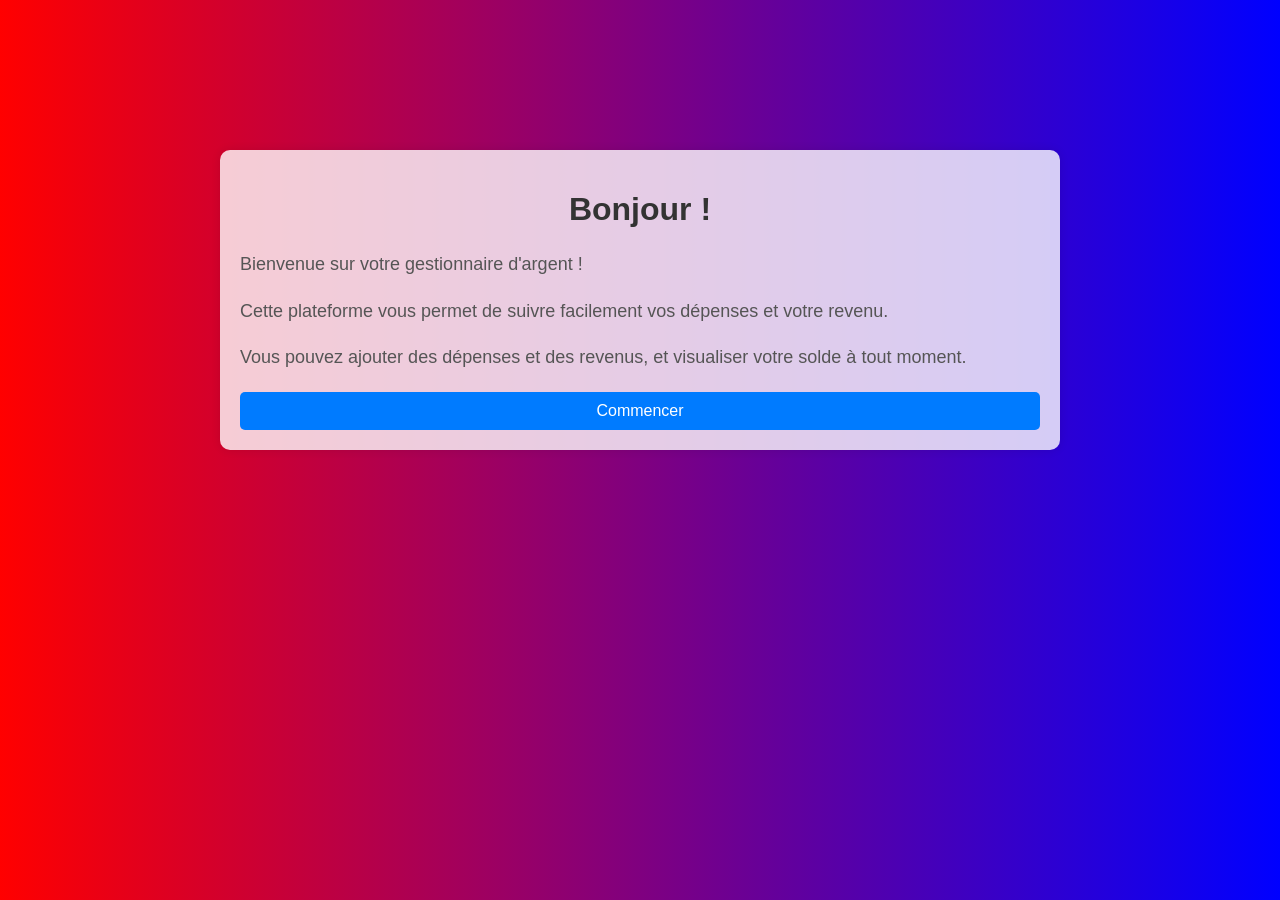
<file: index.html>
<!DOCTYPE html>
<html lang="en">
<head>
    <meta charset="UTF-8">
    <meta name="viewport" content="width=device-width, initial-scale=1.0">
    <title>Gestion du fric </title>
    <link rel="stylesheet" href="style.css">
    

</head>

<body>
    <div class="container">
    <div class="head">
        <h1>Bonjour !</h1>
        <p>Bienvenue sur votre gestionnaire d'argent !</p>
        <p>Cette plateforme vous permet de suivre facilement vos dépenses et votre revenu.</p>
        <p>Vous pouvez ajouter des dépenses et des revenus, et visualiser votre solde à tout moment.</p>
        <button id="start-btn" class="start">Commencer</button>
    </div>
        
    </div>

    <script src="script.js"></script>
    
</body>
</html>
</file>
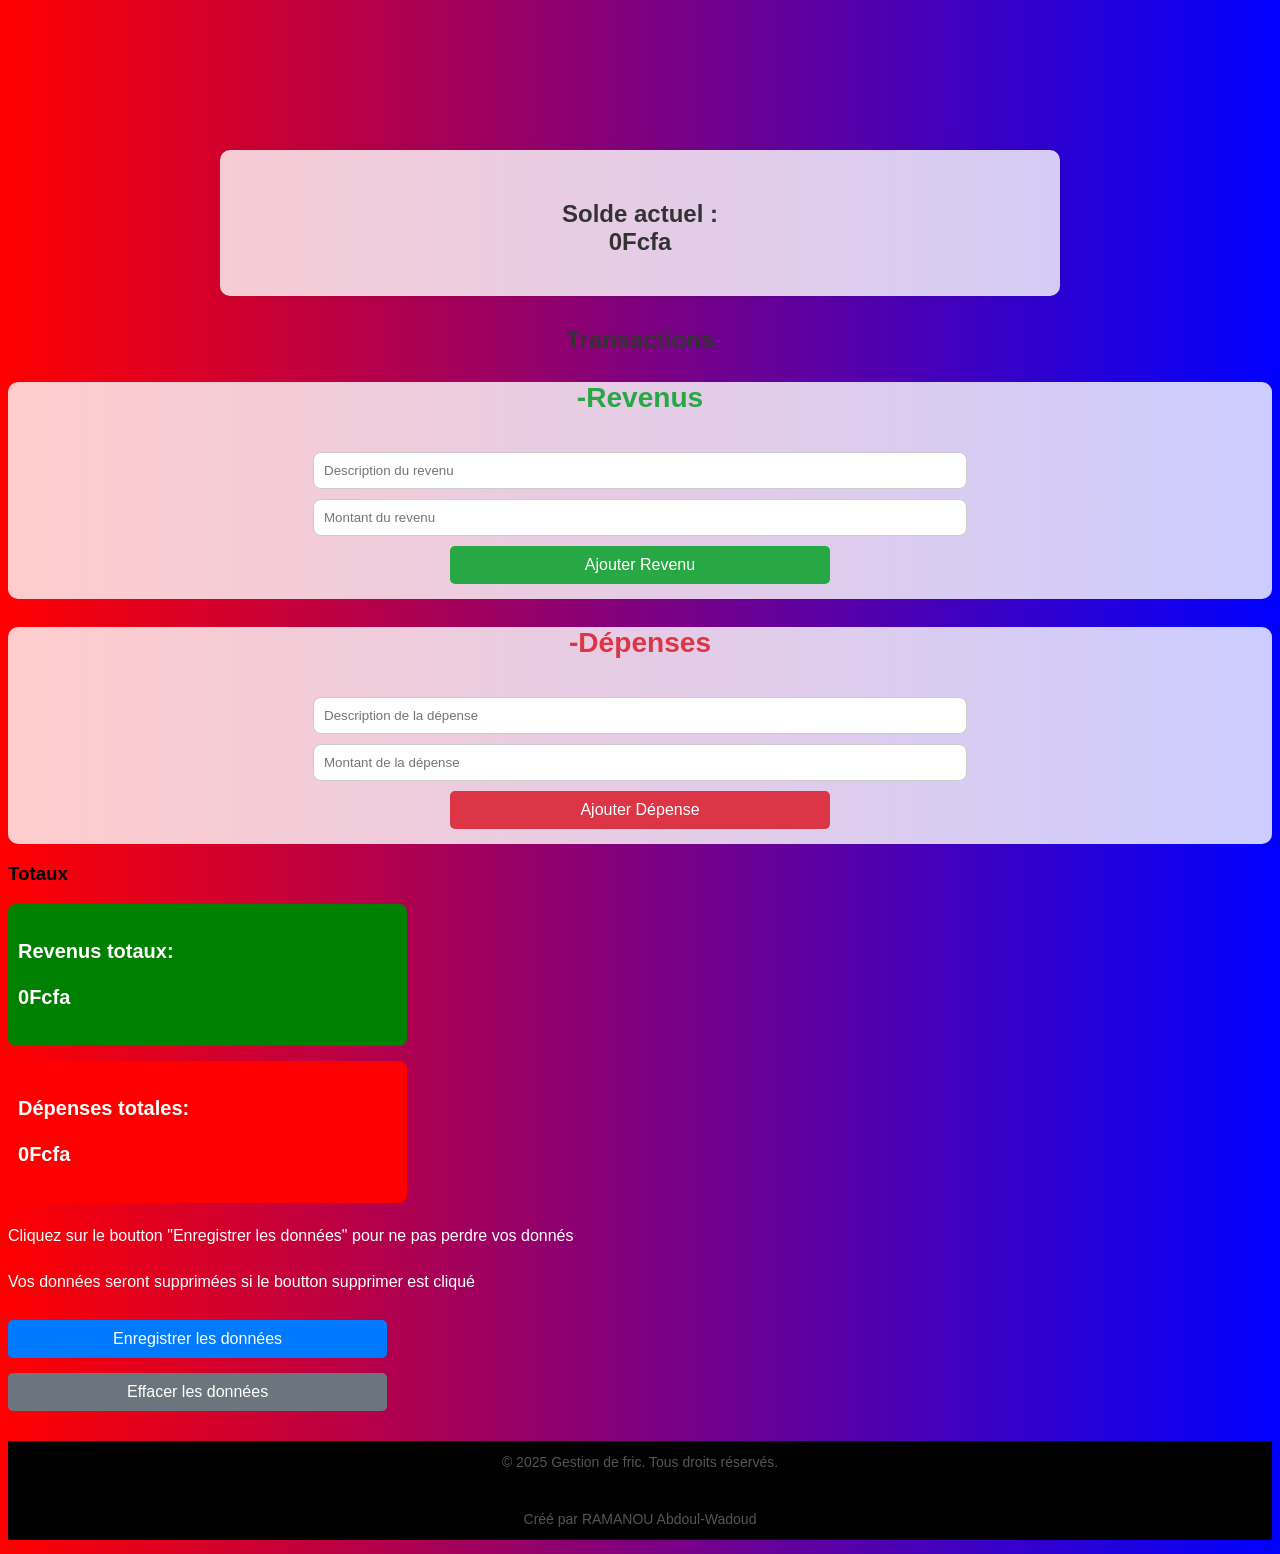
<file: contenu.html>
<!DOCTYPE html>
<html lang="en">
<head>
    <meta charset="UTF-8">
    <meta name="viewport" content="width=device-width, initial-scale=1.0">
    <title>Gestion de fric</title>
    <link rel="stylesheet" href="style.css">
    

</head>
<body>
    <div class="container">
        <div class="solde ">
            <h2>Solde actuel :
              <br>
             <span id="solde">0</span>Fcfa
            </h2>
        </div>
    </div>
   <h2>Transactions</h2>
   <div class="revenu">
     <h3>-Revenus</h3>
     <ul id="revenu-list">
        <!-- Les revenus seront ajoutés ici -->
     </ul>
     <div class="input-revenu">
        <input type="text" id="revenu-description" placeholder="Description du revenu">
        
     </div>
     <div class="montant-revenu">
        <input type="number" id="revenu-amount" placeholder="Montant du revenu">
     </div>
     <div class="revenu-btn">
        <button class="btn-revenu" id="add-revenu-btn">Ajouter Revenu</button>
     </div>
   </div>

    <div class="depense">
      <h3>-Dépenses</h3>
      <ul id="depense-list">
          <!-- Les dépenses seront ajoutées ici -->
      </ul>
      <div class="input-depense">
          <input type="text" id="depense-description" placeholder="Description de la dépense">
          
      </div>
      <div class="montant-depense">
          <input type="number" id="depense-amount" placeholder="Montant de la dépense">
      </div>
      <div class="depense-btn">
          <button class="btn-depense" id="add-depense-btn">Ajouter Dépense</button>
      </div>
    </div>
    <div class="Totaux">
        <h3>Totaux</h3>
        <div class="total-revenu">
            <h4>Revenus totaux: 
                <br>
                <br>
                <span id="total-revenu">0</span>Fcfa
            </h4>
        </div>
        <div class="total-depense">
            <h4>Dépenses totales: 
                <br>
                <br>
                <span id="total-depense">0</span>Fcfa
                
            </h4>
        </div>
    </div>
    <div class="instructions">
        <p>Cliquez sur le boutton "Enregistrer les données" pour ne pas perdre vos donnés </p>
        <p>Vos données seront supprimées si le boutton supprimer est cliqué</p>
    </div>

    <div class="save-btn">
        <button id="save-btn">Enregistrer les données</button>
    </div>

    <div class="delete-btn">
        <button id="clear-btn">Effacer les données</button>
    </div>
    
    
    <div class="footer">
        <p>© 2025 Gestion de fric. Tous droits réservés.</p>
        <p>Créé par RAMANOU Abdoul-Wadoud </p>
        
    </div>
     
    

   <script src="script.js"></script> 
</body>
</html>
</file>
<file: style.css>
body{
    background:linear-gradient(to right, #ff0000, #0000ff);
    font-family: Arial, sans-serif;
    
}
.container{
    max-width: 800px;
    margin: 0 auto;
    padding: 20px;
    background-color: rgba(255, 255, 255, 0.8);
    border-radius: 10px;
    box-shadow: 0 0 10px rgba(0, 0, 0, 0.1);
    margin-top: 150px;
}
h1{
    text-align: center;
    color: #333;
}
p{
    font-size: 18px;
    color: #555;
    line-height: 1.6;
}
.container button{
    display: block;
    width: 100%;
    padding: 10px;
    background-color: #007bff;
    color: white;
    border: none;
    border-radius: 5px;
    font-size: 16px;
    cursor: pointer;
    margin-top: 20px;
}
.container button:hover{
    background-color: #0056b3;
}
h2{
    color: #333;
    margin-top: 30px;
    text-align: center;
}
.revenu{
    font-size: 24px;
    color: #28a745;
    text-align: center;
    margin-top: 20px;
    background-color:rgba(255, 255, 255, 0.8);
    border-radius: 10px;
}
.depense{
    font-size: 24px;
    color: #dc3545;
    text-align: center;
    margin-top: 20px;
    background-color:rgba(255, 255, 255, 0.8);
    border-radius: 10px;
}
input{
    width: 50%;
    padding: 10px;
    margin-top: 10px;
    border: 1px solid #ccc;
    border-radius: 8px;
    
}
.revenu-btn button{
    width: 30%;
    padding: 10px;
    margin-top: 10px;
    background-color: #28a745;
    color: white;
    border: none;
    border-radius: 5px;
    font-size: 16px;
    cursor: pointer;
    margin-bottom: 15px;
}
.depense-btn button{
    width: 30%;
    padding: 10px;
    margin-top: 10px;
    background-color: #dc3545;
    color: white;
    border: none;
    border-radius: 5px;
    font-size: 16px;
    cursor: pointer;
    margin-bottom: 15px;
}
.revenu-btn button:hover{
    background-color: #218838;
}
.depense-btn button:hover{
    background-color: #c82333;
}

.total-revenu{
    font-size: 20px;
    background-color: green;
    color: white;
    width: 30%;
    border-radius: 8px;
    padding: 10px;
}
.total-depense{
    font-size: 20px;
    background-color: red;
    color: white;
    width: 30%;
    border-radius: 8px;
    padding: 10px;
    margin-top: 15px;
}
.footer{
    text-align: center;
    margin-top: 30px;
    background-color: black;
    color: white;
}
.footer p{
    padding: 10px;
    font-size: 14px;
}

.save-btn button{
    width: 30%;
    padding: 10px;
    margin-top: 10px;
    background-color: #007bff;
    color: white;
    border: none;
    border-radius: 5px;
    font-size: 16px;
    cursor: pointer;
}
.save-btn button:hover{
    background-color: #0056b3;
}

.delete-btn button{
    width: 30%;
    padding: 10px;
    margin-top: 10px;
    background-color: #6c757d;
    color: white;
    border: none;
    border-radius: 5px;
    font-size: 16px;
    cursor: pointer;
    margin-top: 15px;
}

.instructions p{
    font-size: 16px;
    color: white;
    line-height: 1.6;
    margin-top: 20px;
}
</file>
